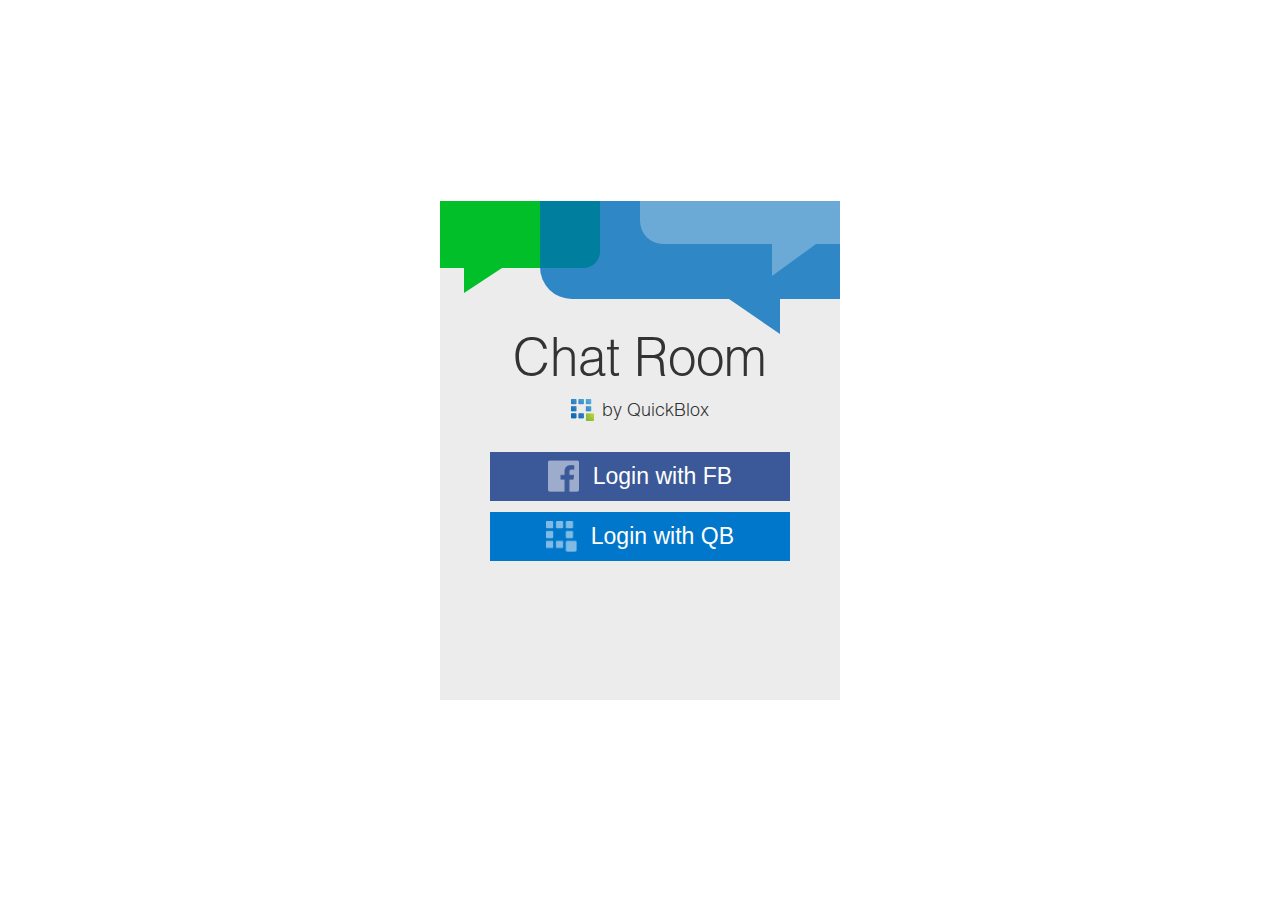
<file: index.html>
<!DOCTYPE html>
<html lang="en">
<head>
	<meta charset="utf-8">
	<title>QB Group Chat Room (XMPP)</title>
	<link rel="stylesheet" href="qbchatroom.css">
	<script src="http://ajax.googleapis.com/ajax/libs/jquery/1.10.2/jquery.min.js"></script>
	
	<style>
		body {
			position: absolute;
			top: 0;
			right: 0;
			bottom: 0;
			left: 0;
			margin: auto;
			
			/* Change sizes of sample */
			width: 400px;
			height: 499px;
		}
	</style>
</head>
<body>
	<div id="fb-root"></div>
	<script src="js/flexible_styles.js"></script>
	
	<div id="main" class="layout">
		<div class="bubbles">
			<div class="bubble bubble_green version"></div>
			<div class="bubble bubble_blue"></div>
			<div class="bubble bubble_light_blue"></div>
		</div>
		<header class="header">
			<h1>Chat Room<br>
				<a href="http://quickblox.com" target="_blank"><img src="images/qb_logo.png" alt="quickblox logo">by QuickBlox</a>
			</h1>
		</header>
		
		<div id="auth">
			<div class="center">
				<button id="authFB" class="btn btn_fb"><span>Login with FB</span></button>
				<button id="authQB" class="btn btn_qb"><span>Login with QB</span></button>
			</div>
		</div>
		
		<div id="login-form" class="hidden">
			<form action="#" class="center">
				<fieldset>
					<input id="login" type="text" placeholder="Login or email">
					<input id="pass" type="password" placeholder="Password">
				</fieldset>
				<button id="dataLogin" class="btn btn_qb"><span>Connect</span></button>
				<span class="not-registered">Not registered yet?<br>
					<a href="#" id="signUp">Register a QuickBlox account</a>
				</span>
			</form>
		</div>
	</div>
	
	<div id="signup-form" class="layout hidden">
		<form action="#" class="center" enctype="multipart/form-data">
			<fieldset>
				<input id="signup_name" type="text" placeholder="Full Name">
				<input id="signup_email" type="text" placeholder="Email">
				<input id="signup_login" type="text" placeholder="Login">
				<input id="signup_pass" type="password" placeholder="Password">
				<div class="uploader-wrap">
					<img src="images/upload.png" alt="upload">
					<input class="uploader-text" type="text" placeholder="User picture">
					<input id="signup_avatar" type="file" accept="image/*">
				</div>
			</fieldset>
			<button id="dataSignup" class="btn btn_qb"><span>Register</span></button>
		</form>
	</div>
	
	<div id="signup-success" class="layout hidden">
		<span class="progress">Thanks for your<br>registration!</span>
	</div>
	
	<div id="connecting" class="layout hidden">
		<span class="progress">
			<p>Connecting. Please wait...</p>
			<progress></progress>
		</span>
	</div>
	
	<div id="chats-wrap" class="layout hidden">
		<div id="chat-room" class="chat">
			<header class="chat-header">
				<a href="#" class="users show-list"><span class="users-count">0</span></a>
				<a href="#" class="chats show-list hidden"><span class="chats-count">0</span></a>
				<a href="#" class="logout"><img src="images/logout.png" alt="logout"></a>
				<h2 class="chat-name" title="Chat Room">Chat Room</h2>
				<ul class="users-list list hidden"></ul>
			</header>
			
			<section class="chat-content"></section>
			
			<footer class="chat-footer">
				<textarea class="send-message" placeholder="Enter Message" rows="1"></textarea>
				<a href="#" class="smiles show-list"><img src="images/smile.png" alt="smile"></a>
			</footer>
		</div>
		
		<ul class="chats-list list hidden"></ul>
		<div class="smiles-list list hidden"></div>
		
		<div class="actions-wrap hide-actions hidden">
			<div class="actions"></div>
		</div>
	</div>
	
	<button type="button" id="callToAndroid" class="hidden" data-qb="875387" data-name="Jack Vorobey">Video Call to Android</button>
	
	<div id="audio-container">
		<audio id="signal">
			<source src="audio/signal.ogg"></source>
			<source src="audio/signal.mp3"></source>
		</audio>
		<audio id="ring" loop>
			<source src="audio/ring.ogg"></source>
			<source src="audio/ring.mp3"></source>
		</audio>
	</div>
	
	<script src="js/libs/quickblox.js"></script>
	<script src="js/libs/strophe.js"></script>
	<script src="js/libs/strophe.muc.js"></script>
	<script src="js/libs/strophe.chatstates.js"></script>
	<script src="js/libs/jquery.timeago.js"></script>
	<script src="js/libs/jquery.scrollTo-min.js"></script>
	
	<!-- QBVideoChat elements -->
	<script src="js/libs/adapter.js"></script>
	<script src="js/libs/qb_videochat_signalling.js"></script>
	<script src="js/libs/qb_videochat.js"></script>
	
	<script src="config.js"></script>
	<script src="js/smiles.js"></script>
	<script src="js/helpers.js"></script>
	<script src="qbchatroom.js"></script>
</body>
</html>
</file>
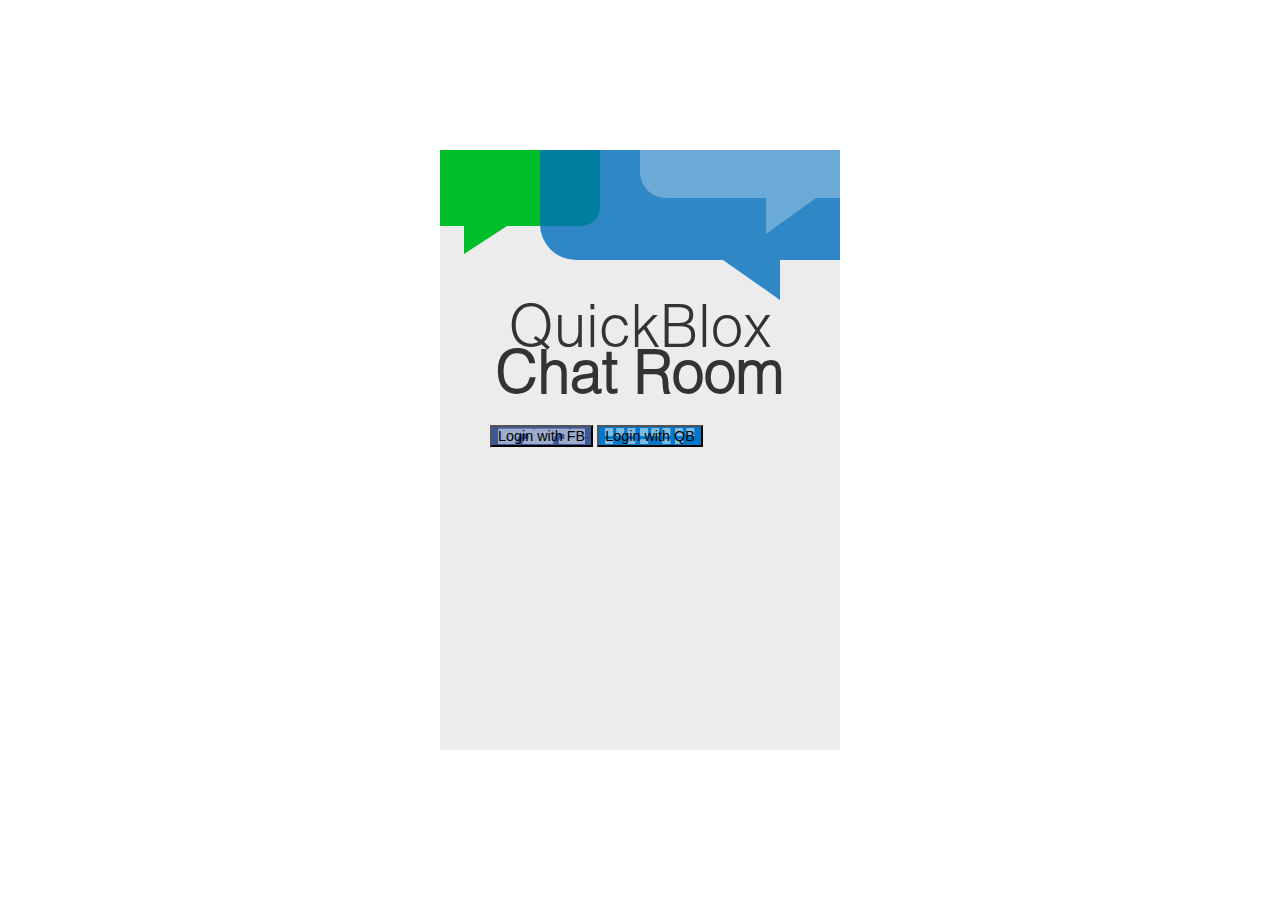
<file: app.html>
<!DOCTYPE html>
<html lang="en">
<head>
	<meta charset="utf-8">
	<title>QB Group Chat Room (XMPP)</title>
	<link rel="stylesheet" href="qbchatroom.css">
	<script src="http://ajax.googleapis.com/ajax/libs/jquery/1.10.2/jquery.min.js"></script>
	
	<style>
		body {
			position: absolute;
			top: 0;
			right: 0;
			bottom: 0;
			left: 0;
			margin: auto;
			
			/* Change sizes of sample */
			width: 400px;
			height: 600px;
		}
	</style>
</head>
<body>
	<div id="fb-root"></div>
	<script src="js/flexible_styles.js"></script>
	
	<div id="main" class="layout">
		<div class="bubbles">
			<div class="bubble bubble_green version"></div>
			<div class="bubble bubble_blue"></div>
			<div class="bubble bubble_light_blue"></div>
		</div>
		<header class="header">
			<div class="center">
				<h1>QuickBlox<br><b>Chat Room</b></h1>
			</div>
		</header>
		
		<div id="auth">
			<div class="center">
				<button id="authFB" class="btn_fb"><span>Login with FB</span></button>
				<button id="authQB" class="btn_qb"><span>Login with QB</span></button>
			</div>
		</div>
		
		<div id="login-fom" class="hidden">
			<form action="#" class="center">
				<fieldset>
					<input id="login" type="text" placeholder="Login or email">
					<input id="pass" type="password" placeholder="Password">
				</fieldset>
				<button id="dataLogin" class="btn_qb"><span>Connect</span></button>
				<span class="not-registered">Not registered yet?<br>
					<a href="#" id="signUp">Register an account QuickBlox</a>
				</span>
			</form>
		</div>
	</div>
	
	<div id="connecting" class="layout hidden">
		<span class="progress">
			<p>Connecting. Please wait...</p>
			<progress></progress>
		</span>
	</div>
	
	<div id="signup-form" class="layout hidden">
		<form action="#" class="center" enctype="multipart/form-data">
			<fieldset>
				<input id="signup_name" type="text" placeholder="Full Name">
				<input id="signup_email" type="text" placeholder="Email">
				<input id="signup_login" type="text" placeholder="Login">
				<input id="signup_pass" type="password" placeholder="Password">
				<div class="uploader-wrap">
					<img src="images/upload.png" alt="upload">
					<input class="uploader-text" type="text" placeholder="User picture">
					<input id="signup_avatar" type="file" accept="image/*">
				</div>
			</fieldset>
			<button id="dataSignup" class="btn_qb"><span>Register</span></button>
		</form>
	</div>
	
	<div id="signup-success" class="layout hidden">
		<span class="progress">Thanks for your<br>registration!</span>
	</div>
	
	<div id="chat" class="layout hidden">
		<header class="chat-header">
			<a href="#" class="users"><span class="users-count">0</span></a>
			<a href="#" class="logout"><img src="images/logout.png" alt="logout"></a>
			<h2 class="chat-name">Group Chat</h2>
			<ul class="users-list hidden"></ul>
		</header>
		
		<section class="chat-content"></section>
		
		<footer class="chat-footer">
			<form action="#" id="send-message-form">
				<textarea id="message" placeholder="Enter Message" rows="1"></textarea>
				<a href="#" class="smile"><img src="images/smile.png" alt="smile"></a>
				<div class="smiles-list hidden"></div>
			</form>
		</footer>
	</div>
	
	<script src="js/libs/quickblox.js"></script>
	<script src="js/libs/strophe.js"></script>
	<script src="js/libs/strophe.muc.js"></script>
	<script src="js/libs/jquery.timeago.js"></script>
	<script src="js/libs/jquery.scrollTo-min.js"></script>
	
	<script src="config.js"></script>
	<script src="js/smiles.js"></script>
	<script src="js/helpers.js"></script>
	<script src="qbchatroom.js"></script>
</body>
</html>
</file>
<file: qbchatroom.css>
/**
 * QB Group Chat Room (XMPP)
 * version 2.3.0
 * 
 * author: Andrey Povelichenko <andrey.povelichenko@quickblox.com>
 */

@import url(css/reset.css);
@import url(css/animation_loading.css);

@font-face {
	font-family: Helvetica-Light;
	src: url(fonts/HelveticaLTStd-Light.woff) format("woff");
}
@font-face {
	font-family: Helvetica-Bold;
	src: url(fonts/HelveticaLTStd-Bold.woff) format("woff");
}

/* Global
----------------------------------------------------------*/
html {
	height: 100%;
	font-size: 62.5%;
}

/* Flexible styles */
.html-55 {font-size: 55%;}
.html-80 {font-size: 80%;}
.html-90 {font-size: 90%;}

body {
	width: 100%;
	max-width: 900px;
	height: 100%;
	margin: 0 auto;
	font-family: 'Helvetica Neue', Helvetica, Arial, sans-serif;
}
a {
	color: #0077cb;
}
a:hover {
	text-decoration: none;
}
fieldset {
	padding: 0 .3rem;
}
.flexible fieldset {
	padding: 0;
}
	fieldset input {
		width: 100%;
		height: 3.2rem;
		padding: .7rem;
		margin-bottom: .7rem;
		font-size: 1.4rem;
		border: 0;
		-moz-box-sizing: border-box;
		box-sizing: border-box;
	}
.btn {
	width: 100%;
	padding: 0;
	margin-bottom: .9rem;
	text-align: center;
	border: 0;
	outline: 0;
	cursor: pointer;
}
.btn:hover {
	opacity: 0.6;
}
	.btn span {
		display: inline-block;
		padding-left: 3.5rem;
		font-size: 1.8rem;
		line-height: 3.8rem;
		color: #fff;
		background: left center no-repeat;
		background-size: 2.4rem auto;
	}

/* Main Layout
-----------------------------------------------------------*/
.layout {
	height: 100%;
	background: #ececec;
}
.center {
	max-width: 300px;
	margin: 0 auto;
}
.hidden {
	display: none;
}
.error {
	border: 1px solid #ff6969;
	box-shadow: 0 0 5px rgba(146, 146, 146, 0.75);
}
.visible {
	opacity: 1 !important;
}

/* Bubbles */
.bubbles {
	position: relative;
	height: 10.5rem;
}
.bubbles_login {
	height: 5rem;
}
.flexible .bubbles_login {
	height: 7rem;
}
	.bubble {
		position: absolute;
	}
	.bubble:after {
		content: "";
		position: absolute;
		top: 100%;
	}
	.bubble_green {
		width: 40%;
		height: 50%;
		background: #00bf28;
		border-radius: 0 0 1.3rem 0;
	}
	.bubble_green:after {
		left: 15%;
		border-top: 2rem solid #00bf28;
		border-right: 3rem solid transparent;
	}
	.bubble_blue {
		right: 0;
		width: 75%;
		height: 73%;
		background: rgba(0, 110, 188, 0.8);
		border-radius: 0 0 0 2.5rem;
	}
	.bubble_blue:after {
		right: 20%;
		border-top: 2.8rem solid rgba(0, 110, 188, 0.8);
		border-left: 4rem solid transparent;
	}
	.bubble_light_blue {
		right: 0;
		width: 50%;
		height: 32%;
		background: rgba(255, 255, 255, 0.29);
		border-radius: 0 0 0 1.8rem;
	}
	.bubble_light_blue:after {
		right: 12%;
		border-top: 2.5rem solid rgba(255, 255, 255, 0.29);
		border-right: 3.5rem solid transparent;
	}
	
	.bubbles_login .bubble_green {
		height: 30%;
	}
	.bubbles_login .bubble_green:after {
		left: 0;
	}
	.bubbles_login .bubble_blue:after {
		border-top-width: 2rem;
		border-right-width: 3.2rem;
	}
	.bubbles_login .bubble_light_blue:after {
		border-top-width: 2rem;
		border-right-width: 3rem;
	}
	
	.flexible .bubbles_login .bubble_green {
		height: 50%;
	}

/* Title */
.header {
	margin-bottom: 1.5rem;
}
.header_login {
	margin-bottom: 0;
}
.flexible .header_login {
	margin-bottom: 1.2rem;
}
	.header h1 {
		padding-top: .7rem;
		font-family: Helvetica-Light, Helvetica, Arial, sans-serif;
		font-size: 3.3rem;
		line-height: 2.5rem;
		font-weight: normal;
		color: #333;
		text-align: center;
	}
	.flexible .header h1 {
		font-size: 4rem;
		line-height: 3.2rem;
	}
		.header h1 a {
			font-size: 1.4rem;
			color: inherit;
			text-decoration: none;
		}
			.header h1 img {
				position: relative;
				top: .4rem;
				width: 1.8rem;
				margin-right: .6rem;
			}

/* Authorization */		
.btn_fb {
	background: #3b5998;
}
.btn_qb {
	background: #0077cb;
}
	.btn_fb span {
		background-image: url(images/fb_auth.png);
	}
	.btn_qb span {
		background-image: url(images/qb_auth.png);
	}
#auth .btn_qb,
#signup-form .btn_qb {
	margin-bottom: 0;
}
	
/* Login */
#login-form .not-registered {
	display: block;
	font-size: 1.2rem;
	line-height: 1.5rem;
	text-align: center;
	color: #999;
}

/* Version */
.version {
	padding-left: .7rem;
	font-size: 1rem;
	line-height: 2.2rem;
	color: #fff;
	-moz-box-sizing: border-box;
	box-sizing: border-box;
}
.bubbles_login .version {
	padding-left: .5rem;
	line-height: 1.6rem;
}

/* Connecting Layout
-------------------------------------------------------------*/
#connecting {
	position: relative;
	font-size: 1.2rem;
}
	.progress {
		position: absolute;
		top: 0;
		right: 0;
		bottom: 0;
		left: 0;
		height: 3.5rem;
		margin: auto;
		text-align: center;
	}
		.progress p {
			margin-bottom: 1rem;
		}

/* Signup Layout
----------------------------------------------------------*/
#signup-form form {
	padding-top: 1.5rem;
}
.flexible #signup-form form {
	padding-top: 3.5rem;
}
	#signup-form input {
		margin-bottom: .8rem;
	}
	.uploader-wrap {
		position: relative;
		margin-bottom: .8rem;
	}
	.flexible #signup-form input,
	.flexible .uploader-wrap {
		margin-bottom: 1.2rem;
	}
		.uploader-wrap img {
			float: right;
			width: 2.4rem;
			margin: .6rem .7rem 0;
		}
		.uploader-wrap:hover img {
			opacity: 0.6;
		}
		.uploader-wrap .uploader-text {
			width: 75%;
			margin-bottom: 0 !important;
		}
		.uploader-wrap input[type="file"] {
			position: absolute;
			top: 0;
			left: 0;
			margin-bottom: 0 !important;
			opacity: 0;
			cursor: pointer;
		}
	
#signup-success {
	font-size: 1.4rem;
	line-height: 1.6rem;
}

/* Chat Layout
----------------------------------------------------------*/
.chat {
	height: 100%;
}

/* Chat Header */
.chat-header {
	height: 3.5rem;
	line-height: 3.5rem;
	background: #0077cb;
}
	.chat-header a {
		text-align: center;
		text-decoration: none;
		opacity: 0.3;
	}
	.chat-header a:hover {
		opacity: 1;
	}
	.users,
	.chats {
		float: left;
		max-width: 5.5rem;
		padding: 0 1rem;
		overflow: hidden;
	}
	.chats {
		padding-left: 0;
	}
		.users span,
		.chats span {
			display: block;
			padding-left: 1.3rem;
			font-size: 1.2rem;
			color: #fff;
		}
		.users span {
			background: url(images/users.png) left center no-repeat;
		}
		.chats span {
			background: url(images/chats.png) left center no-repeat;
			background-size: 1rem;
		}
	.logout {
		float: right;
		width: 3.6rem;
	}
		.logout img {
			vertical-align: text-bottom;
		}
	.chat-name {
		overflow: hidden;
		font-size: 1.45rem;
		font-weight: normal;
		color: #fff;
		white-space: nowrap;
		text-overflow: ellipsis;
	}
	
/* Chat Content */
.chat-content {
	overflow-y: auto;
	width: 100%;
	height: 73.6%;
	border-bottom: 2px solid #0077cb;
}
.loading_messages {
	position: absolute;
	top: 0;
	right: 0;
	bottom: 0;
	left: 0;
	width: 50px;
	height: 50px;
	margin: auto;
}
	.message {
		position: relative;
		padding: .8rem;
		opacity: 0;
	}
	.message.white {
		background: #fff;
	}
		.message-icon {
			position: absolute;
			top: 4.3rem;
			left: 2.3rem;
			width: 1rem;
			padding: .5rem;
			background: #77C7FF;
		}
		.message-avatar {
			float: left;
			max-width: 3.2rem;
			margin-right: .7rem;
		}
		.message-body {
			overflow: hidden;
			font-size: 1.2rem;
			color: #333;
			word-wrap: break-word;
		}
			.message-description,
			.message-description p {
				margin-bottom: .8rem;
			}
				.message-description p:last-child {
					margin-bottom: 0;
				}
				.message-description a:hover {
					opacity: 0.8;
				}
			.message-author,
			.message-time {
				font-size: 1.2rem;
				color: #999;
			}
			.message-author {
				display: block;
				margin-bottom: .2rem;
				font-family: Helvetica-Bold, Helvetica, Arial, sans-serif;
			}
			.message-time {
				line-height: 1.3rem;
			}

/* Chat Footer */
.chat-footer {
	position: relative;
	height: 3.6rem;
	border: 2px solid transparent;
	border-top: 0;
}
	.send-message {
		width: 100%;
		height: 3.4rem;
		padding: .85rem .7rem .85rem 3.5rem;
		font-family: 'Helvetica Neue', Helvetica, Arial, sans-serif;
		font-size: 1.2rem;
		line-height: 1.7rem;
		border: 0;
		resize: none;
		-moz-box-sizing: border-box;
		box-sizing: border-box;
	}
	.smiles {
		position: absolute;
		top: 22%;
		left: .8rem;
		opacity: 0.6;
	}
	.smiles:hover {
		opacity: 1;
	}
	
	.html-55 .smiles {top: 17%;}
	.html-80 .smiles {top: 27%;}
	.html-90 .smiles {top: 30%;}

/* Chats and Users Lists */
.users-list,
.chats-list {
	position: relative;
	width: 16.5rem;
	overflow-y: auto;
	background: #fff;
	border: 2px solid #d4d4d4;
	border-top: 0;
	z-index: 1;
}
.chats-list {
	position: absolute;
	top: 3.5rem;
}
	.users-list li,
	.chats-list li {
		display: block;
		font-size: 1.2rem;
		line-height: 2.5rem;
		padding: 0 .6rem;
		color: #333;
		overflow: hidden;
		word-wrap: break-word;
	}
	.list-title {
		font-family: Helvetica-Bold, Helvetica, Arial, sans-serif;
		color: #0066cc !important;
	}
	.show-actions:hover,
	.list-item:hover {
		background: #cdeaff;
		cursor: pointer;
	}
		.messages-count {
			padding: 0;
			margin-left: 5px;
			font-size: 1rem;
			color: #fff;
			border-radius: 7px;
			background: #f80;
		}
		.remove {
			float: right;
			margin-right: -.7rem;
			padding: 0 .7rem;
			font-size: 1.3rem;
			color: #c9310b;
		}

/* Smiles Collection */
.smileicons {
	max-width: 1.6rem;
	max-height: 1.6rem;
	vertical-align: text-bottom;
	margin: .2rem 0;
}
.smiles-list {
	position: absolute;
	bottom: 3.8rem;
	height: 6.7rem;
	overflow-y: auto;
	background: #fff;
	border: 2px solid #d4d4d4;
	border-bottom: 0;
}
	.smiles-list .smileicons {
		padding: 7px;
		margin: 0;
	}
	.smiles-list .smileicons:hover {
		background: #0077cb;
		cursor: pointer;
	}

/* Service Messages */
.service-message,
.typing {
	display: block;
	padding: .8rem;
	font-size: 1.1rem;
	background: #fffabb;
	word-wrap: break-word;
}			

.joined {color: #108134;}
.left {color: #76112b;}

.typing {
	color: #999;
	background: #fff;
}

/* Actions Toolbar */
.actions-wrap {
	position: absolute;
	top: 0;
	width: 100%;
	height: 100%;
	background: rgba(0, 0, 0, 0.6);
}
	.actions {
		position: absolute;
		bottom: 0;
		width: 100%;
	}
		.action-group {
			background: #ececec;
		}
		.action-group:first-child {
			margin-bottom: 1rem;
		}
			.btn_action {
				display: block;
				margin-bottom: 0;
				background: #0077cb;
				border-top: 1px solid #d4d4d4;
			}
				.btn_action span {
					padding-left: 0;
					font-size: 1.7rem;
					line-height: 3.5rem;
					background: none;
				}
			.btn_cancel {
				background: #ececec;
				border-top: 0;
			}
				.btn_cancel span {
					line-height: 3.8rem;
					color: #000;
				}
				
#callToAndroid {
	margin-top: 10px;
}
</file>
